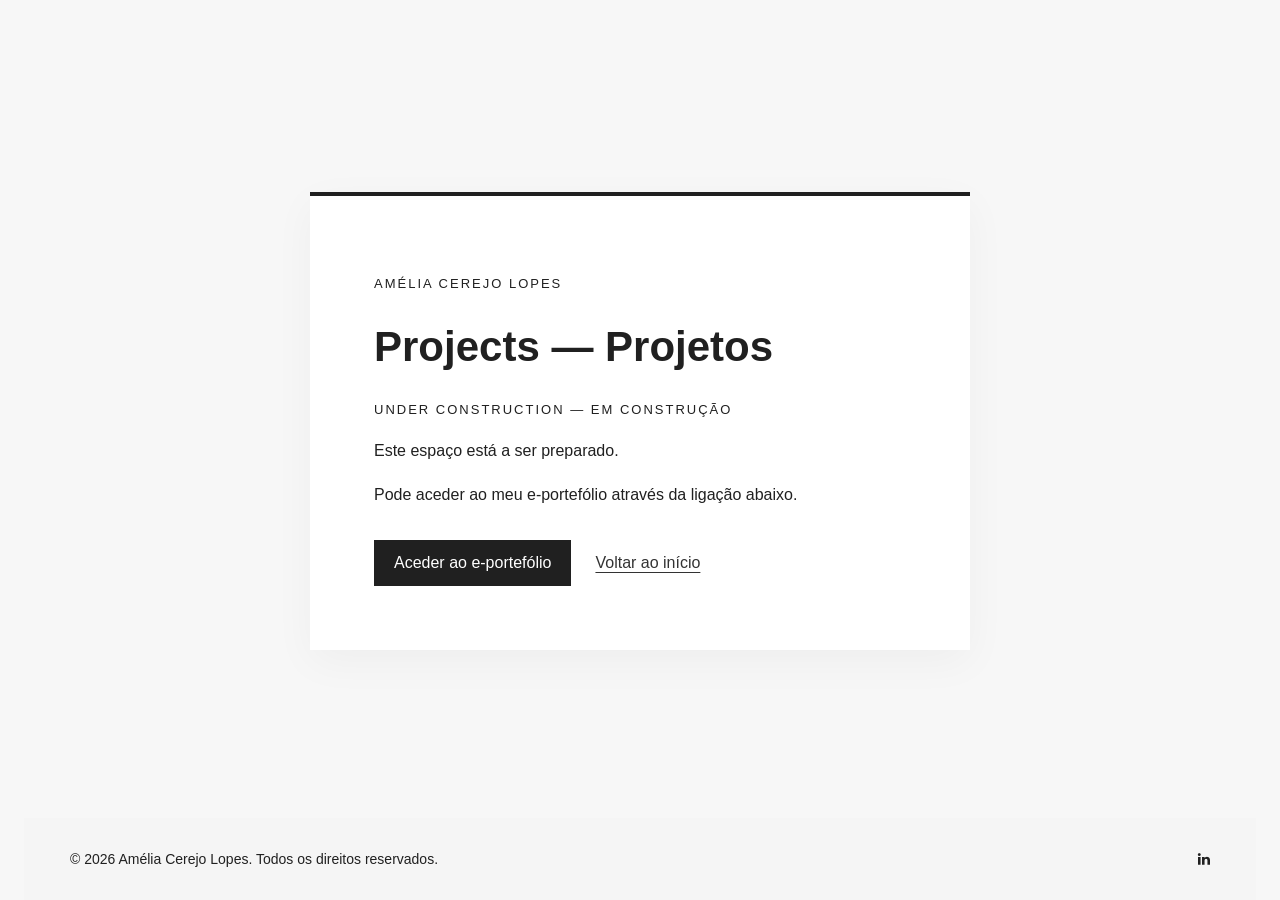
<file: portfolio.html>
<!DOCTYPE html>
<html lang="pt-PT">
<head>
    <meta charset="utf-8">
    <meta name="viewport" content="width=device-width, initial-scale=1">
    <title>Projects — Projetos em construção — Amélia Cerejo Lopes</title>
    <link rel="icon" href="images/header/favicon.png">
    <link rel="stylesheet" href="css/pages.css">
    <link rel="stylesheet" href="css/footer.css">
    <link rel="stylesheet" href="css/font-awesome.css">
</head>
<body class="construction">
    <main class="card">
        <p class="eyebrow">Amélia Cerejo Lopes</p>
        <h1>Projects — Projetos</h1>
        <p class="eyebrow">Under construction — Em construção</p>
        <p>Este espaço está a ser preparado.</p>
        <p>Pode aceder ao meu e-portefólio através da ligação abaixo.</p>
        <nav aria-label="Acessos">
            <a class="button" href="e-portfolio.html">Aceder ao e-portefólio</a>
            <a href="index.html">Voltar ao início</a>
        </nav>
    </main>
<footer class="site-footer">
    <div class="site-footer-inner">
        <p>© 2026 Amélia Cerejo Lopes. Todos os direitos reservados.</p>
        <a href="https://www.linkedin.com/in/amelia-cerejo-lopes/" target="_blank" rel="noopener noreferrer" aria-label="LinkedIn de Amélia Cerejo Lopes (nova janela)"><i class="fa fa-linkedin" aria-hidden="true"></i></a>
    </div>
</footer>
</body>
</html>
</file>
<file: css/pages.css>
:root { color-scheme: light; font-family: Arial, sans-serif; color: #202020; background: #f7f7f7; }
* { box-sizing: border-box; }
body { margin: 0; }
a { color: #333; text-underline-offset: 4px; }
a:focus-visible { outline: 3px solid #a45c16; outline-offset: 5px; }
nav { display: flex; align-items: center; flex-wrap: wrap; gap: 24px; }
.construction { min-height: 100vh; display: grid; place-items: center; padding: 24px; }
.card { width: 100%; max-width: 660px; padding: clamp(24px, 6vw, 64px); background: white; border-top: 4px solid #202020; box-shadow: 0 12px 40px #0000000a; }
.eyebrow { font-size: 13px; letter-spacing: 2px; text-transform: uppercase; }
.card h1 { font-size: clamp(28px, 5vw, 42px); }
.card p { line-height: 1.7; }
.card nav { margin-top: 32px; }
.button { padding: 14px 20px; background: #202020; color: white; text-decoration: none; }
.embedded-page { height: 100vh; height: 100dvh; display: flex; flex-direction: column; }
.page-header { padding: 16px 24px; display: flex; align-items: center; justify-content: space-between; flex-wrap: wrap; gap: 16px; background: white; border-bottom: 1px solid #ddd; }
.page-header h1 { margin: 0; font-size: 22px; }
.page-header h1 span { display: block; margin-top: 5px; font-size: 14px; font-weight: normal; }
.page-header nav { font-size: 14px; }
.embed-container { flex: 1; min-height: 0; }
.embed-container iframe { display: block; width: 100%; height: 100%; border: 0; background: white; }
</file>
<file: css/footer.css>
.site-footer { background:#f5f5f5; padding:30px 24px; width:100%; color:#202020; font:14px/1.6 Montserrat,Arial,sans-serif; }
.site-footer-inner { max-width:1140px; margin:auto; display:flex; align-items:center; justify-content:space-between; gap:20px; flex-wrap:wrap; }
.site-footer p { margin:0; }
.site-footer a { color:#202020; text-decoration:none; white-space:nowrap; }
.site-footer a:hover { color:#f6483b; text-decoration:underline; }
.site-footer a:focus-visible { outline:2px solid #f6483b; outline-offset:5px; }
.construction { grid-template-rows:1fr auto; padding-bottom:0; }
.construction > .site-footer { align-self:end; }
@media(max-width:600px) { .site-footer-inner { flex-direction:column; text-align:center; gap:12px; } }
</file>
